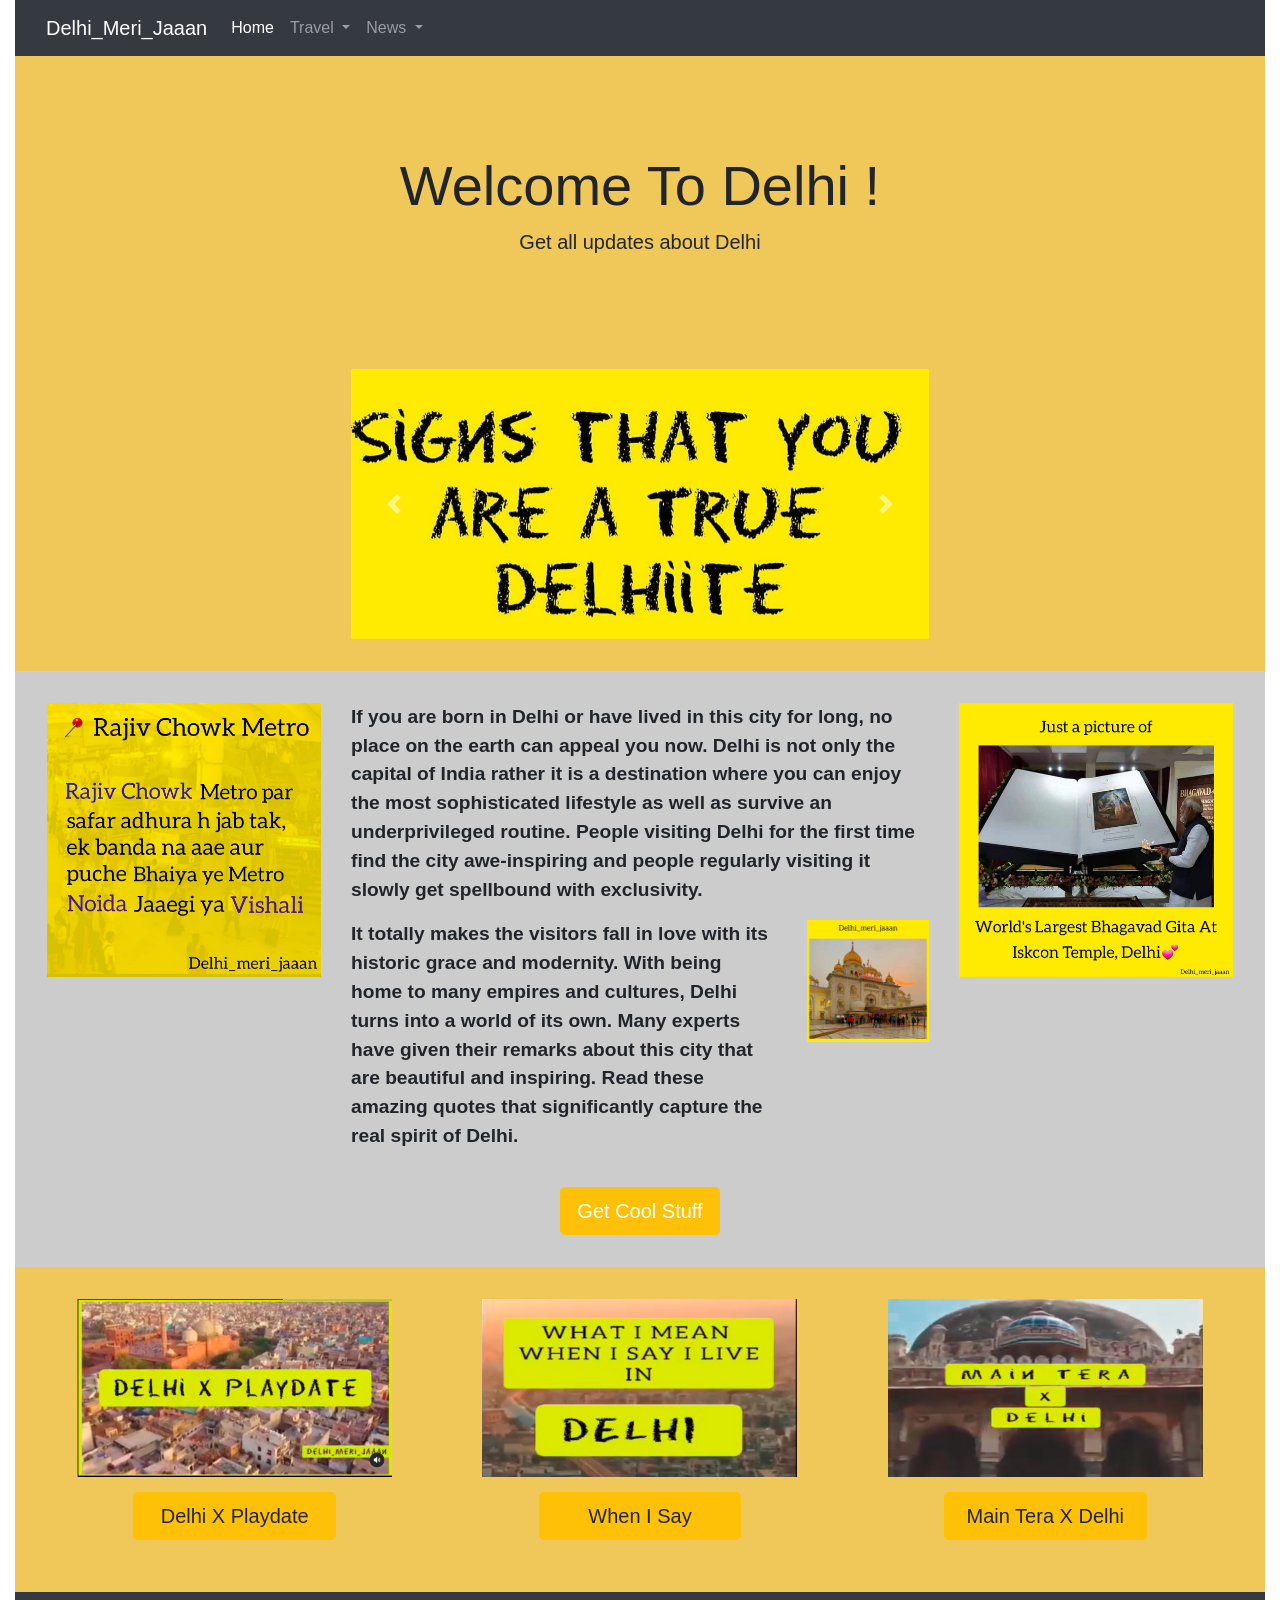
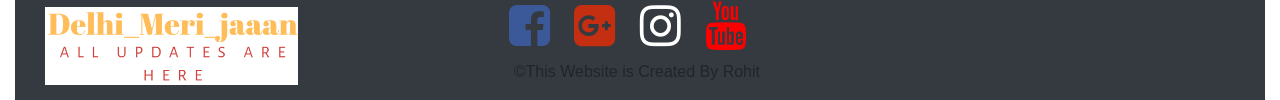
<file: delhiInfo-main/delhiInfo-main/index.html>
<!doctype html>
<html lang="en">

<head>
  <!-- Required meta tags -->
  <meta charset="utf-8">
  <meta name="viewport" content="width=device-width, initial-scale=1">

  <!-- Bootstrap CSS -->
  <link rel="stylesheet" href="bootstrap-4.6.0-dist/css/bootstrap-grid.min.css">
  <link rel="stylesheet" href="bootstrap-4.6.0-dist/css/bootstrap.min.css">
  <!-- Custom CSS -->
  <link rel="stylesheet" href="https://cdnjs.cloudflare.com/ajax/libs/font-awesome/4.7.0/css/font-awesome.min.css">
  <link rel="stylesheet" href="style.css">
  <!-- <link rel="stylesheet" href="style2.css"> -->

  <title>Delhi_Meri_Jaaan</title>
</head>

<body>

  <div class="container-fluid">

    <!-------------------------- Nav Bar------------------------ -->
    <nav class="navbar navbar-expand-lg navbar-dark bg-dark HeaderFooter">
      <div class="container-fluid">
        <a class="navbar-brand" href="#">Delhi_Meri_Jaaan</a>
        <button class="navbar-toggler" type="button" data-toggle="collapse" data-target="#navbarNavDropdown"
          aria-controls="navbarNavDropdown" aria-expanded="false" aria-label="Toggle navigation">
          <span class="navbar-toggler-icon"></span>
        </button>
        <div class="collapse navbar-collapse" id="navbarNavDropdown">
          <ul class="navbar-nav">
            <li class="nav-item">
              <a class="nav-link active" aria-current="page" href="#">Home</a>
            </li>
            <!-- <li class="nav-item">
              <a class="nav-link" href="videos.html">Videos</a>
            </li> -->
            <li class="nav-item dropdown">
              <a class="nav-link dropdown-toggle" href="#" id="navbarDropdownMenuLink" role="button"
                data-toggle="dropdown" aria-haspopup="true" aria-expanded="false">
                Travel
              </a>
              <div class="dropdown-menu" aria-labelledby="navbarDropdownMenuLink">
                <a class="dropdown-item" href="historical.html">Historical Monuments</a>
                <a class="dropdown-item" href="#">Adventure</a>
                <a class="dropdown-item" href="#">Food and Fashion</a>
              </div>
            </li>
            <li class="nav-item dropdown">
              <a class="nav-link dropdown-toggle" href="#" id="navbarDropdownMenuLink" role="button"
                data-toggle="dropdown" aria-haspopup="true" aria-expanded="false">
                News
              </a>
              <div class="dropdown-menu" aria-labelledby="navbarDropdownMenuLink">
                <a class="dropdown-item" href="coronaupdate.html">Corona Update</a>
                <a class="dropdown-item" href="#">Top Sights In Delhi</a>
                <a class="dropdown-item" href="#">History</a>
              </div>
            </li>
          </ul>
        </div>
      </div>
    </nav>

    <!-- ----------------------jumbo tron------------------------ -->

    <div class="sectionLight">
      <div class="row">
        <div class="col-sm-12">
          <div class="jumbotron jumbotron-fluid">
            <div class="container">
              <h1 class="display-4">Welcome To Delhi !</h1>
              <p class="lead">Get all updates about Delhi</p>
            </div>
          </div>
        </div>
      </div>
      <div class="row">
        <div class="col"></div>
        <div class="col-sm-12 col-md-6">
          <div id="mainCarousel" class="carousel slide" data-ride="carousel">
            <div class="carousel-inner">

              <div class="carousel-item active">
                <img src="editts/1.jpg" class="d-block w-100" alt="First Slide">
              </div>

              <div class="carousel-item">
                <img src="editts/2.jpg" class="d-block w-100" alt="Second Slide">
              </div>

              <div class="carousel-item">
                <img src="editts/3.jpg" class="d-block w-100" alt="Third Slide">
              </div>

              <!-- <div class="carousel-item">
                <img src="editts/4.jpg" class="d-block w-100" alt="fourth Slide">
              </div> -->

              <div class="carousel-item">
                <img src="editts/5.jpg" class="d-block w-100" alt="fifth Slide">
              </div>

              <div class="carousel-item">
                <img src="editts/6.jpg" class="d-block w-100" alt="sixth Slide">
              </div>

              <div class="carousel-item">
                <img src="editts/7.jpg" class="d-block w-100" alt="seventh Slide">
              </div>

            </div>
            <a class="carousel-control-prev" href="#mainCarousel" role="button" data-slide="prev">
              <span class="carousel-control-prev-icon" aria-hidden="true"></span>
              <span class="sr-only">Previous</span>
            </a>
            <a class="carousel-control-next" href="#mainCarousel" role="button" data-slide="next">
              <span class="carousel-control-next-icon" aria-hidden="true"></span>
              <span class="sr-only">Next</span>
            </a>
          </div>
        </div>
        <div class="col"></div>
      </div>

    </div>

    <!-- ----------------------------------------section 2 section dark------------------------------- -->
    <div class="sectionDark">
      <div class="row">
        <!-- <div class="col-sm-12 col-md-1 offset-md-2"> -->
          <div class="col-sm-12 col-md-3">
          <img class="img-fluid" src="editts/delhi_meri_jaaan-20210418-0012.jpg" alt="">
        </div>
        <div class="col-sm-12 col-md-6">
          <div class="row">
            <div class="col-sm-12">
              <p class="fontOfPara"><b>If you are born in Delhi or have lived in this city for long, no place on the earth can appeal you now.
                Delhi is not only the capital of India rather it is a destination where you can enjoy the most
                sophisticated lifestyle as well as survive an underprivileged routine. People visiting Delhi for the
                first time find the city awe-inspiring and people regularly visiting it slowly get spellbound with
                exclusivity.</b></p>
            </div>
          </div>
          <div class="row">
            <div class="col-sm-12 col-md-9">
              <p class="fontOfPara"><b>It totally makes the visitors fall in love with its historic grace and modernity. With being home to
                many empires and cultures, Delhi turns into a world of its own. Many experts have given their remarks
                about this city that are beautiful and inspiring. Read these amazing quotes that significantly capture
                the real spirit of Delhi.</b></p>
            </div>
            <div class="col-sm-12 col-md-3">
              <img class="img-fluid" src="editts/delhi_meri_jaaan-20210418-0011.jpg" alt="">
            </div>
          </div>

        </div>

        <div class="col-sm-12 col-md-3">
          <img class="img-fluid" src="editts/bhagwad-gita.jpg" alt="">
        </div>
      </div>

      <div class="row">
        <div class="col-sm-12">
          <div class="coolStuffWarapper">
            <button type="button" class="btn btn-lg coolStuffBtn btn-warning" data-toggle="modal" data-target="#CoolStuffModal">Get
              Cool Stuff</button>
          </div>
        </div>
      </div>
    </div>

    <!-- ------------------------------------------------------------- -->

    <div class="sectionLight">
      <div class="row">
        <div class="col-sm-12">
          <div class="row">
            <div class="col-sm-12 col-lg-4">
              <img class="img-fluid imgCenter" src="editts/playdate.jpg" alt="">
              <div class="row">
                <div class="col-sm-12">
                  <button type="button" class="btn btn-lg btn-warning btnCenter" data-toggle="modal"
                    data-target=".kf-modal-lg">Delhi X Playdate</button>
                </div>
              </div>
            </div>

            <div class="col-sm-12 col-lg-4">
              <img class="img-fluid imgCenter" src="editts/wheni.jpg" alt="">
              <div class="row">
                <div class="col-sm-12">
                  <button type="button" class="btn btn-lg btn-warning btnCenter" data-toggle="modal"
                    data-target=".rotate-modal-md">When I Say</button>
                </div>
              </div>
            </div>

            <div class="col-sm-12 col-lg-4">
              <img class="img-fluid imgCenter" src="editts/maitera.jpg" alt="">
              <div class="row">
                <div class="col-sm-12">
                  <button type="button" class="btn btn-lg btn-warning btnCenter" data-toggle="modal"
                    data-target=".bscrook-modal-lg">Main Tera X Delhi</button>
                </div>
              </div>
            </div>

          </div>
        </div>
      </div>
    </div>

    <!-- =================footer=========================== -->

    <footer class="footer bg-dark">
      <div class="container-fluid">
          <div class="row">
              <div class="col-sm-12 col-lg-3">
                  <img src="editts/LOGO1.png" alt="" class="img-fluid footerImg">
              </div>
              <div class="col-sm-12 col-lg-6 socialWrapper">
                  <a href="https://facebook.com">
                      <i class=" fa fa-facebook-square fa-3x" aria-hidden="true"></i>
                  </a>

                  <a href="https://gmail.com">
                      <i class=" fa fa-google-plus-square fa-3x" aria-hidden="true"></i>
                  </a>

                  <a href="https://www.instagram.com/delhi_meri_jaaan/?hl=en" target="_blank">
                      <i class=" fa fa-instagram fa-3x" aria-hidden="true"></i>
                  </a>

                  <a href="https://www.youtube.com/channel/UChIFdgOqWepeXOqR9nYb_cw" target="_blank">
                      <i class=" fa fa-youtube fa-3x" aria-hidden="true"></i>
                  </a>

                  <div class="col-sm-12 col-lg-6">
                      <p>&copy;This Website is Created By Rohit</p>
                  </div>

              </div>
              
          </div>
      </div>
  </footer>

    <!--=========================== Modal ==============================-->

    <!-- -----------------Cool Stuff Modal ------------------------------->
    <!-- <div class="modal fade" id="CoolStuffModal" tabindex="-1" aria-labelledby="CoolStuffLabel" aria-hidden="true">
      <div class="modal-dialog">
        <div class="modal-content">
          <div class="modal-header">
            <h5 class="modal-title" id="ContentLabel">Get Exclusive Content</h5>
            <button type="button" class="close" data-dismiss="modal" aria-label="Close">
              <span aria-hidden="true">&times;</span>
            </button>
          </div>
          <div class="modal-body">
            <div class="container-fluid">
              <div class="row">
                <div class="col-sm-12">
                  <img class="img-fluid" src="assets/KFS_modal.png" alt="">
                </div>
              </div>
              <div class="row">
                <div class="col-sm-12">
                  <div class="ModalFormWrapper">
                    <form>
                      <div class="form-group">
                        <label for="forName">What's Your Name ?</label>
                        <input type="text" class="form-control" id="formName" placeholder="Name">
                      </div>
                      <div class="form-group">
                        <label for="forEmail">Where Should We Send Your Cool Content ?</label>
                        <input type="text" class="form-control" id="formEmail" placeholder="Enter Email">
                      </div>
                    </form>
                  </div>
                </div>
              </div>
            </div>
          </div>
          <div class="modal-footer">
            <button type="button" class="btn btn-secondary" data-dismiss="modal">Close</button>

          </div>
        </div>
      </div>
    </div> -->

  </div>

  <!-- ===============kick Flip Model===================== -->

  <div class="modal fade kf-modal-lg" tabindex="-1" role="dialog" aria-labelledby="myLargeModalLabel"
    aria-hidden="true">
    <div class="modal-dialog modal-lg">
      <div class="modal-content">
        <div class="embed-responsive embed-responsive-16by9">
          <iframe class="embed-responsive-item" src="https://www.youtube.com/embed/sfgOuZU793o"
            allowfullscreen></iframe>
        </div>
        <p>Here is your Delhi</p>
      </div>
    </div>
  </div>


  <!-- ===============360 flip==================== -->
  <div class="modal fade rotate-modal-md" tabindex="-1" role="dialog" aria-labelledby="myLargeModalLabel"
    aria-hidden="true">
    <div class="modal-dialog modal-md">
      <div class="modal-content">
        <div class="embed-responsive embed-responsive-16by9">
          <iframe class="embed-responsive-item" src="https://www.youtube.com/embed/pjJcUXqk-f4"    
            allowfullscreen></iframe>
        </div>
        <p>Here is your Delhi</p>
      </div>
    </div>
  </div>

  <!-- =================Bs Crook -->

  <div class="modal fade bscrook-modal-lg" tabindex="-1" role="dialog" aria-labelledby="myLargeModalLabel"
    aria-hidden="true">
    <div class="modal-dialog modal-lg">
      <div class="modal-content">
        <div class="embed-responsive embed-responsive-16by9">
          <iframe class="embed-responsive-item" src="https://www.youtube.com/embed/ypFFWimsB_Q"  
            allowfullscreen></iframe>
        </div>
        <p>my Delhi</p>
      </div>
    </div>
  </div>







  <!-- Optional JavaScript; choose one of the two! -->

  <!-- Option 1: Bootstrap Bundle with Popper -->
  <script src="https://code.jquery.com/jquery-3.5.1.slim.min.js"
    integrity="sha384-DfXdz2htPH0lsSSs5nCTpuj/zy4C+OGpamoFVy38MVBnE+IbbVYUew+OrCXaRkfj"
    crossorigin="anonymous"></script>
  <script src="https://cdn.jsdelivr.net/npm/bootstrap@4.6.0/dist/js/bootstrap.bundle.min.js"
    integrity="sha384-Piv4xVNRyMGpqkS2by6br4gNJ7DXjqk09RmUpJ8jgGtD7zP9yug3goQfGII0yAns"
    crossorigin="anonymous"></script>


  <!-- Option 2: Separate Popper and Bootstrap JS -->
  <!--
    <script src="https://code.jquery.com/jquery-3.5.1.slim.min.js" integrity="sha384-DfXdz2htPH0lsSSs5nCTpuj/zy4C+OGpamoFVy38MVBnE+IbbVYUew+OrCXaRkfj" crossorigin="anonymous"></script>
    <script src="https://cdn.jsdelivr.net/npm/popper.js@1.16.1/dist/umd/popper.min.js" integrity="sha384-9/reFTGAW83EW2RDu2S0VKaIzap3H66lZH81PoYlFhbGU+6BZp6G7niu735Sk7lN" crossorigin="anonymous"></script>
    <script src="https://cdn.jsdelivr.net/npm/bootstrap@4.6.0/dist/js/bootstrap.min.js" integrity="sha384-+YQ4JLhjyBLPDQt//I+STsc9iw4uQqACwlvpslubQzn4u2UU2UFM80nGisd026JF" crossorigin="anonymous"></script>
    -->
</body>

</html>
</file>
<file: delhiInfo-main/delhiInfo-main/style.css>
/* .HeaderFooter{
    background-color: #e6bf12;
} */


.jumbotron{
    text-align: center;
    background: none;
}

.sectionLight{
    background-color:#e9af0faf;
    padding: 2rem;
}

.fontOfPara{
    font-size: 1.2rem;
}

.sectionDark{
    background-color:#cccccc;
    padding: 2rem;
}

.coolStuffWarapper{
    margin-top: 20px;
}

button.coolStuffBtn{
/* background-color: red; */
color: #ffffff;
display: block;
margin: auto;
}

h5.modal-title { 
    margin: auto;
}

.ModalFormWrapper{
    padding: 2rem;
}

.imgCenter{
    display: block;
    margin: auto;
}

.btnCenter{
    display: block;
    margin: auto;
    margin-top: 15px;
    margin-bottom: 20px;
    width: 54%;
}

.footerImg{
    padding: 15px;
}

.fa{
    margin: 10px;
}

.fa-facebook-square{
    color: #3b5998;
}

.fa-google-plus-square{
    color: #c32f10;
}

.fa-instagram{
    color: #ffffff;
}

.fa-youtube{
    color: red;
}

.socialWrapper{
    margin: auto;
}

.FontClass{
    background-color: black;
    color:yellow;
}

/* .fontClass2{
    color: black;
} */
</file>
